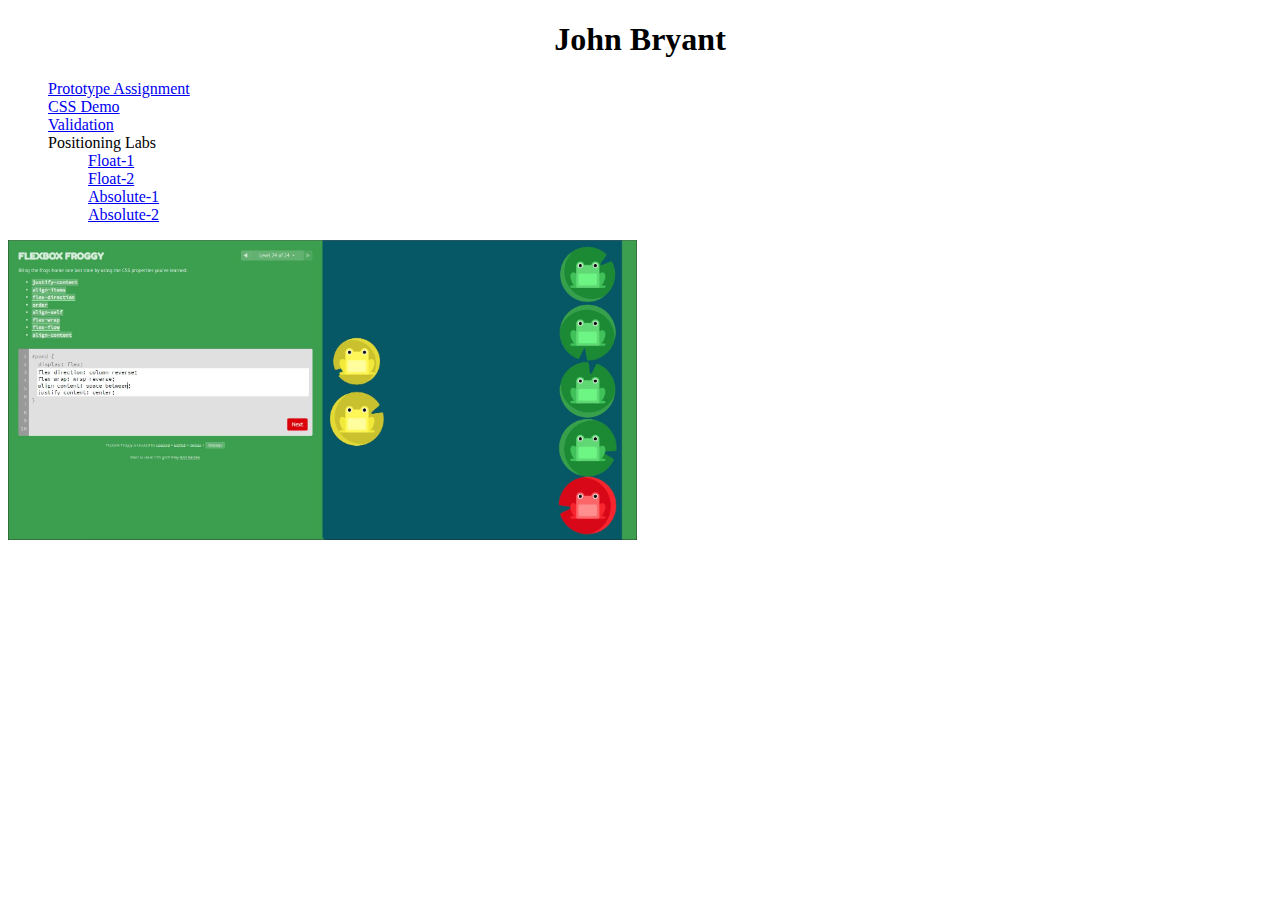
<file: index.html>
<!doctype html>

<html lang="en">

<head>
    <meta charset="utf-8">

    <title>IFSC 1310 | John Bryant</title>
    <meta name="description" content="IT Topaz Work Portfolio" />
    <meta name="author" content="John Bryant" />
    <link rel="stylesheet" href="assets/css/style.css">
</head>

<body>
    <h1>John Bryant</h1>
    <ul>
        <li><a href="prototype/index.html">Prototype Assignment</a></li>
        <li><a href="css-demo/index.html">CSS Demo</a></li>
        <li><a href="validation/index.html">Validation</a></li>
        <li>Positioning Labs
            <ul>
                <li>
                    <a href="positioning-lab/float-1.html">Float-1</a>
                </li>
                <li>
                    <a href="positioning-lab/float-2.html">Float-2</a>
                </li>
                <li>
                    <a href="positioning-lab/absolute-1.html">Absolute-1</a>
                </li>
                <li>
                    <a href="positioning-lab/absolute-2.html">Absolute-2</a>
                </li>
            </ul>
        </li>
    </ul>

    <img src="assets/images/flexbox_froggy_complete.JPG" alt="Complete Flexbox Froggy Exercise">
</body>

</html>
</file>
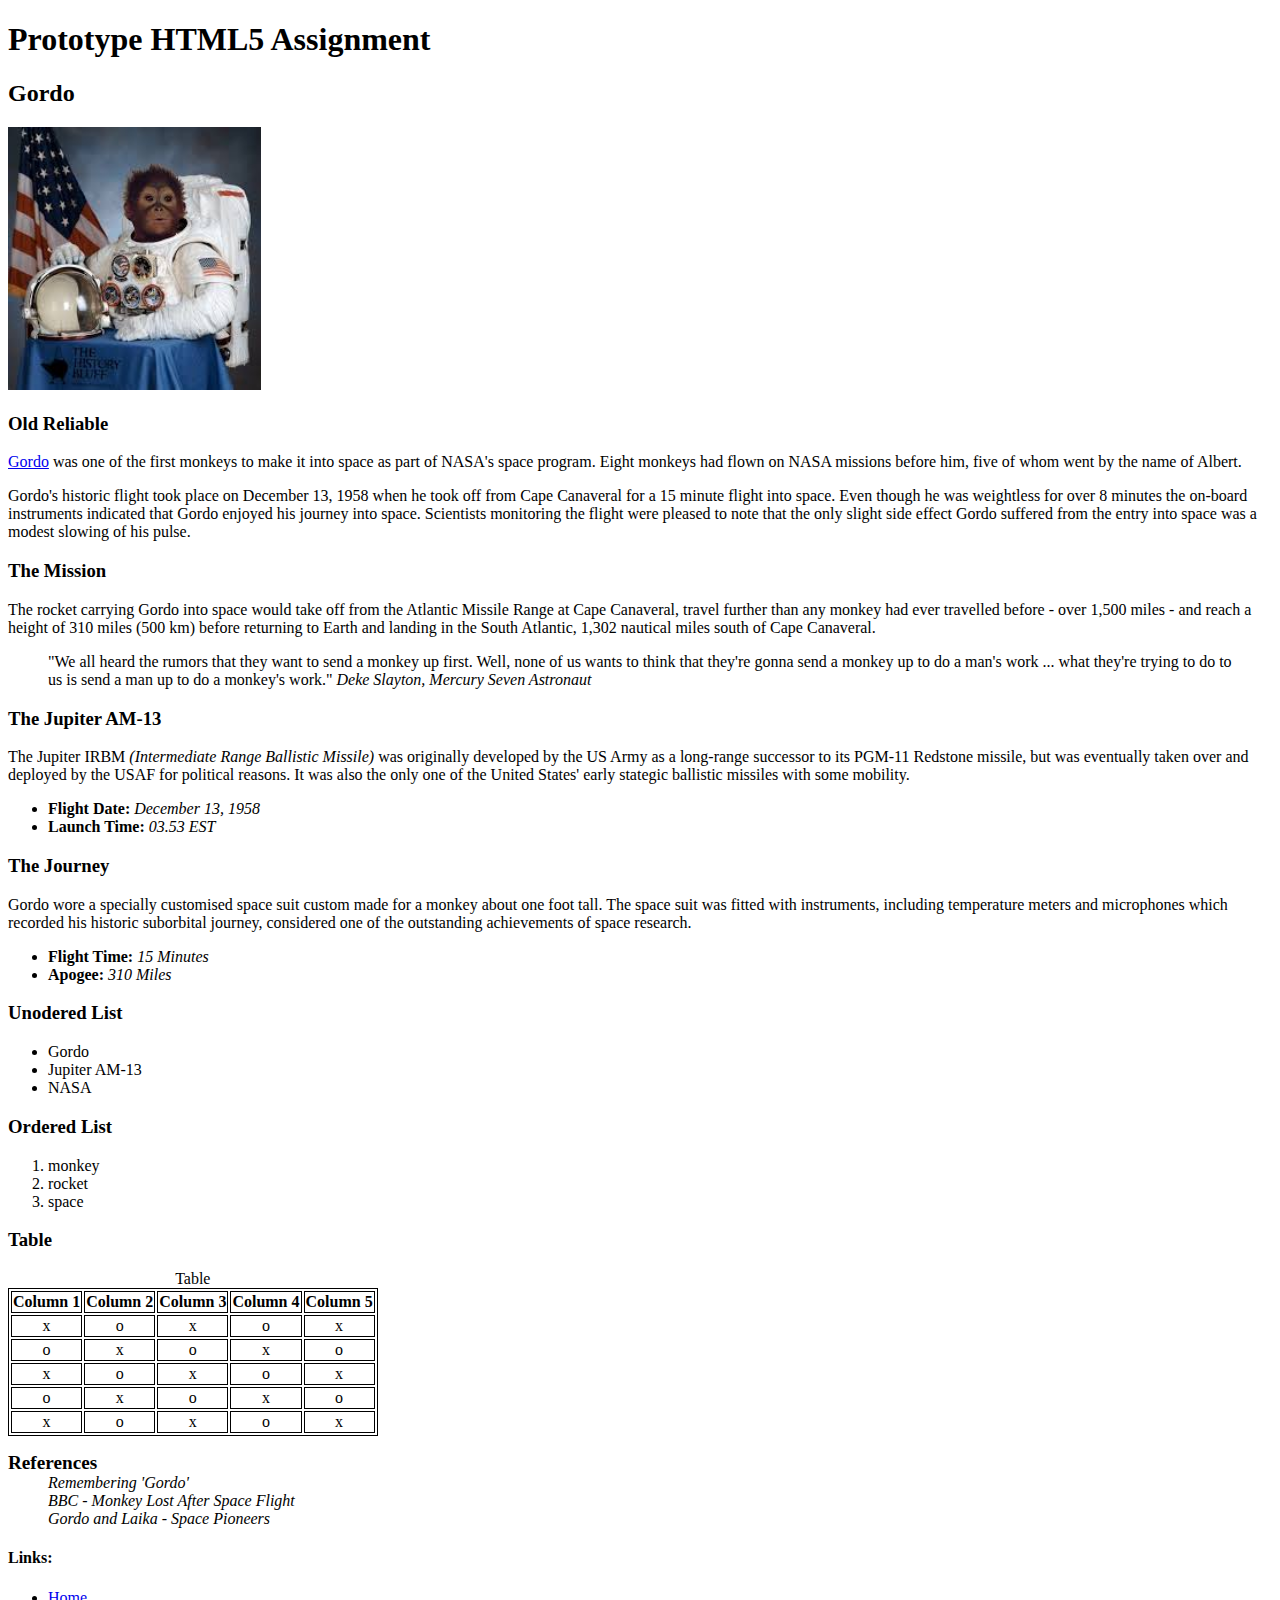
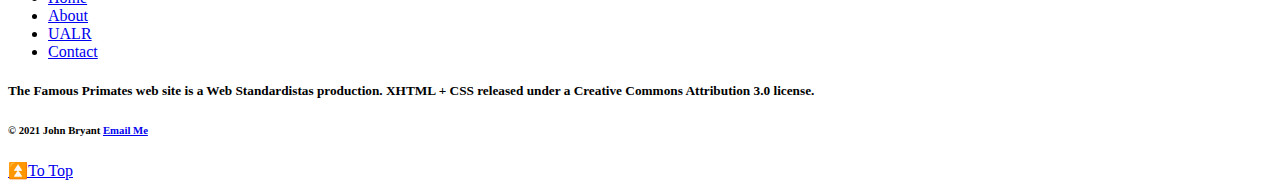
<file: prototype/index.html>
<!DOCTYPE html>
<html lang="en">
<!--declare document language as English-->

<head>
    <meta charset="UTF-8">
    <!--character set used in the site-->
    <meta http-equiv="X-UA-Compatible" content="IE=edge">
    <!--set Micrisoft IE-Edge compatability-->
    <title>Prototype HTML5 Assignment</title>
    <!--title that shows in browser tab-->
    <meta name="viewport" content="width=device-width, initial-scale=1.0">
    <!--viewport layout fopr responsive site-->
    <meta name="description" content="Gordo the NASA monkey astronaut">
    <!--descriptive text of site for screen readers and search engines-->
    <meta name="keywords" content="space, NASA, chimpanzee">
    <!--keywords associated with the content-->
    <meta name="author" content="John Bryant">
    <!--author of the site-->
    <link rel="stylesheet" href="css/styles.css">
</head>

<body>
    <header>
        <h1>Prototype HTML5 Assignment</h1>
    </header>

    <section>
        <h2>Gordo</h2>
        <img class="img1" src="images/gordo.jpeg" alt="Gordo the monkey in space suit">

        <div class="gordo">
            <h3>Old Reliable</h3>

            <p><a href="https://en.wikipedia.org/wiki/Gordo_(monkey)" title="Gordo">Gordo</a> was one of the first monkeys to make it into space as part of NASA's space program. Eight monkeys had flown on NASA missions before him, five of whom went by the
                name of Albert.</p>
            <p>Gordo's historic flight took place on December 13, 1958 when he took off from Cape Canaveral for a 15 minute flight into space. Even though he was weightless for over 8 minutes the on-board instruments indicated that Gordo enjoyed his journey
                into space. Scientists monitoring the flight were pleased to note that the only slight side effect Gordo suffered from the entry into space was a modest slowing of his pulse.</p>
        </div>


        <div class="mission">
            <h3>The Mission</h3>
            <p>The rocket carrying Gordo into space would take off from the Atlantic Missile Range at Cape Canaveral, travel further than any monkey had ever travelled before - over 1,500 miles - and reach a height of 310 miles (500 km) before returning
                to Earth and landing in the South Atlantic, 1,302 nautical miles south of Cape Canaveral.</p>
            <blockquote>"We all heard the rumors that they want to send a monkey up first. Well, none of us wants to think that they're gonna send a monkey up to do a man's work ... what they're trying to do to us is send a man up to do a monkey's work."
                <cite>Deke Slayton, Mercury Seven Astronaut</cite></blockquote>
        </div>


        <div class="vehicle">
            <h3>The Jupiter AM-13</h3>
            <p>The Jupiter IRBM <em>(Intermediate Range Ballistic Missile)</em> was originally developed by the US Army as a long-range successor to its PGM-11 Redstone missile, but was eventually taken over and deployed by the USAF for political reasons.
                It was also the only one of the United States' early stategic ballistic missiles with some mobility.</p>

            <ul>
                <li class="nodots"><strong>Flight Date:</strong> <em>December 13, 1958</em></li>
                <li class="nodots"><strong>Launch Time:</strong> <em>03.53 EST</em></li>
            </ul>
        </div>



        <div class="flight">
            <h3>The Journey</h3>
            <p>Gordo wore a specially customised space suit custom made for a monkey about one foot tall. The space suit was fitted with instruments, including temperature meters and microphones which recorded his historic suborbital journey, considered
                one of the outstanding achievements of space research.</p>
            <ul>
                <li class="nodots"><strong>Flight Time:</strong> <em>15 Minutes</em></li>
                <li class="nodots"><strong>Apogee:</strong> <em>310 Miles</em></li>
            </ul>
        </div>
    </section>

    <h3>Unodered List</h3>
    <ul>
        <li>Gordo</li>
        <li>Jupiter AM-13</li>
        <li>NASA</li>
    </ul>

    <h3>Ordered List</h3>
    <ol>
        <li>monkey</li>
        <li>rocket</li>
        <li>space</li>
    </ol>

    <h3>Table</h3>

    <table>
        <caption>Table</caption>
        <tr>
            <th scope="col">Column 1</th>
            <th scope="col">Column 2</th>
            <th scope="col">Column 3</th>
            <th scope="col">Column 4</th>
            <th scope="col">Column 5</th>
        </tr>
        <tr>
            <td>x</td>
            <td>o</td>
            <td>x</td>
            <td>o</td>
            <td>x</td>
        </tr>
        <tr>
            <td>o</td>
            <td>x</td>
            <td>o</td>
            <td>x</td>
            <td>o</td>
        </tr>
        <tr>
            <td>x</td>
            <td>o</td>
            <td>x</td>
            <td>o</td>
            <td>x</td>
        </tr>
        <tr>
            <td>o</td>
            <td>x</td>
            <td>o</td>
            <td>x</td>
            <td>o</td>
        </tr>
        <tr>
            <td>x</td>
            <td>o</td>
            <td>x</td>
            <td>o</td>
            <td>x</td>
        </tr>

    </table>




    <div>
        <dl>
            <dt>References</dt>
            <dd><cite>Remembering 'Gordo'</cite></dd>
            <dd><cite>BBC - Monkey Lost After Space Flight</cite></dd>
            <dd><cite>Gordo and Laika - Space Pioneers</cite></dd>
        </dl>
    </div>

    <nav>
        <h4>Links:</h4>
        <ul title="Links">
            <li><a href="#" title="Home Page">Home</a></li>
            <li><a href="#" title="About Page">About</a></li>
            <li><a href="#" title="UALR" target="_blank">UALR</a></li>
            <li><a href="#" title="Contact Page">Contact</a></li>
        </ul>
    </nav>

    <footer>
        <h5>The Famous Primates web site is a Web Standardistas production. XHTML + CSS released under a Creative Commons Attribution 3.0 license.</h5>
        <h6>&copy; 2021 John Bryant <a href="mailto:admin@skylinerdesigns.com">Email Me</a></h6>
        <a href="#">&#9195;To Top</a>
    </footer>
</body>

</html>
</file>
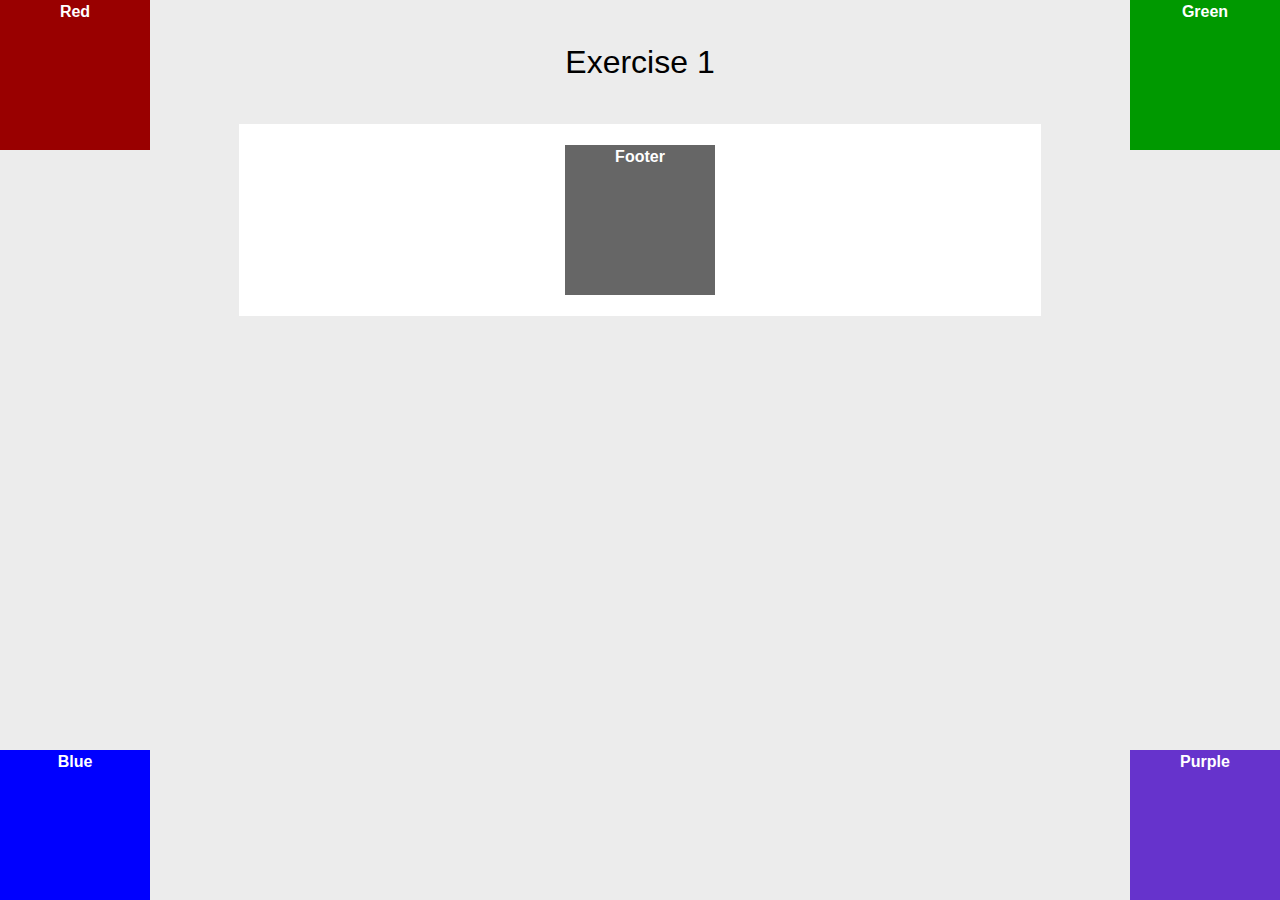
<file: positioning-lab/absolute-1.html>
<!DOCTYPE html>
<html lang="en">

<head>
    <meta charset="UTF-8" />
    <title>Positioning Lab</title>
    <style type="text/css">
        * {
            margin: 0px;
            padding: 0px;
        }
        
        body {
            background-color: #ECECEC;
            font-weight: bold;
            font-family: Tahoma, Geneva, sans-serif;
            color: #FFF;
            text-align: center;
            line-height: 24px;
        }
        
        #wrapper {
            background-color: #FFF;
            border-top-width: 1px;
            border-right-width: 1px;
            border-bottom-width: 1px;
            border-left-width: 1px;
            border-top-style: solid;
            border-right-style: solid;
            border-bottom-style: solid;
            border-left-style: solid;
            width: 800px;
            margin-right: auto;
            margin-left: auto;
        }

        #wrapper>div {
            width: 150px;
            height: 150px;
            position: absolute;
        }
        
        #red {
            top: 0;
            left: 0;
            background-color: #900;
        }
        
        #green {
            top: 0;
            right: 0;
            background-color: #090;
        }
        
        #blue {
            bottom: 0%;
            left: 0;
            background-color: #00F;
        }
        
        #purple {
            bottom: 0%;
            right: 0;
            background-color: #63C;
        }
        
        #wrapper #footer {
            position: static;
            margin: 20px auto;
            background-color: #666;
        }
        
        h1 {
            color: #000;
            font-weight: normal;
            padding: 50px;
        }
    </style>
</head>

<body>
    <h1>Exercise 1</h1>
    <div id="wrapper">
        <div id="red">Red</div>
        <div id="green">Green</div>
        <div id="blue">Blue</div>
        <div id="purple">Purple</div>
        <div id="footer">Footer</div>
    </div>
</body>

</html>
</file>
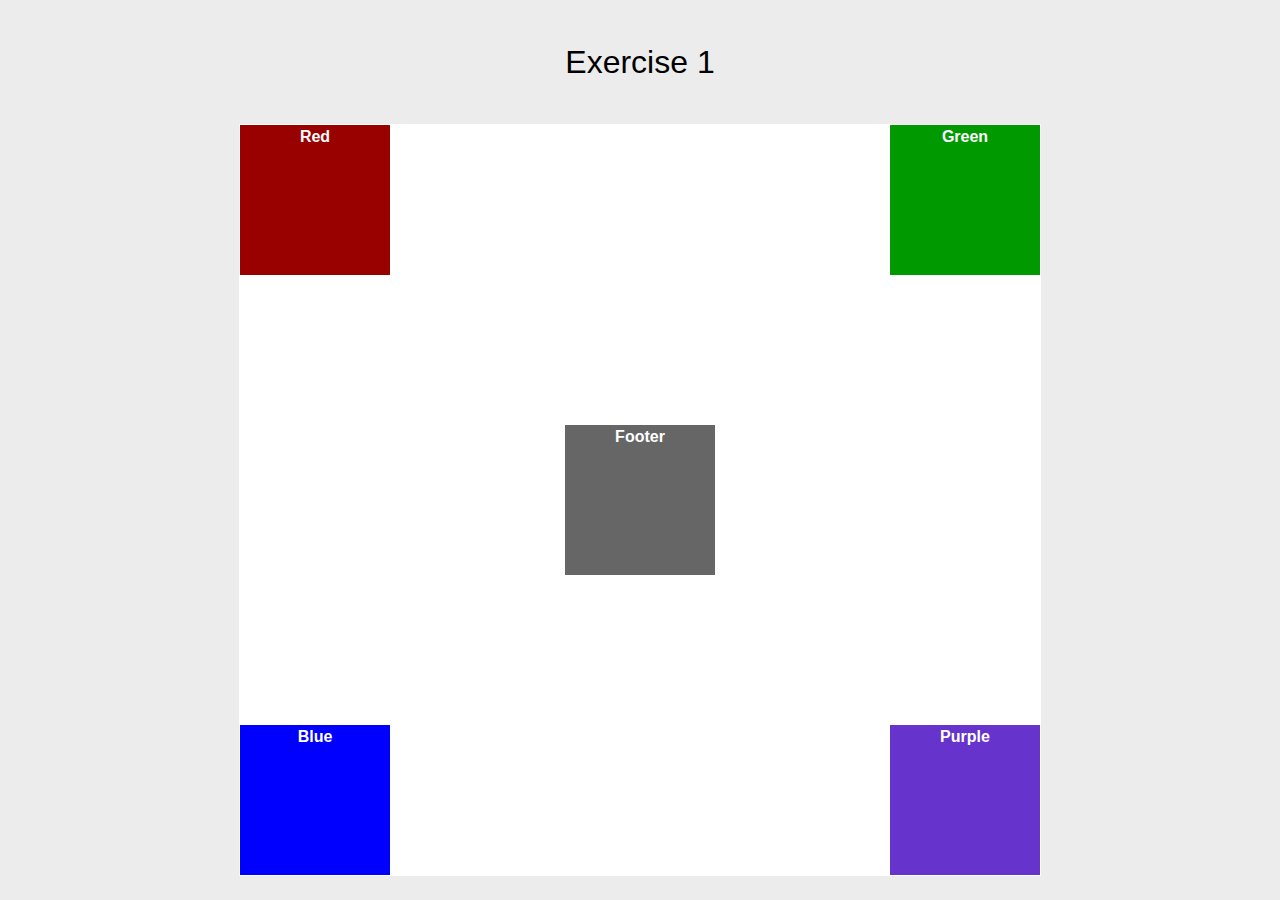
<file: positioning-lab/absolute-2.html>
<!DOCTYPE html>
<html lang="en">

<head>
    <meta charset="UTF-8" />
    <title>Positioning Lab</title>
    <style type="text/css">
        * {
            margin: 0px;
            padding: 0px;
        }
        
        body {
            background-color: #ECECEC;
            font-weight: bold;
            font-family: Tahoma, Geneva, sans-serif;
            color: #FFF;
            text-align: center;
            line-height: 24px;
        }
        
        #wrapper {
            background-color: #FFF;
            border-top-width: 1px;
            border-right-width: 1px;
            border-bottom-width: 1px;
            border-left-width: 1px;
            border-top-style: solid;
            border-right-style: solid;
            border-bottom-style: solid;
            border-left-style: solid;
            width: 800px;
            margin-right: auto;
            margin-left: auto;
            position: relative;
        }

        #wrapper>div {
            height: 150px;
            width: 150px;
            position: absolute;
        }
        
        #red {
            top: 0;
            left: 0;
            background-color: #900;
        }
        
        #green {
            top: 0;
            right: 0;
            background-color: #090;
        }
        
        #blue {
            bottom: 0;
            left: 0;
            background-color: #00F;
        }
        
        #purple {
            bottom: 0;
            right: 0;
            background-color: #63C;
        }
        
        #wrapper #footer {
            position: relative;
            margin: 300px auto;
            background-color: #666;
        }
        
        h1 {
            color: #000;
            font-weight: normal;
            padding: 50px;
        }
    </style>
</head>

<body>
    <h1>Exercise 1</h1>
    <div id="wrapper">
        <div id="red">Red</div>
        <div id="green">Green</div>
        <div id="blue">Blue</div>
        <div id="purple">Purple</div>
        <div id="footer">Footer</div>
    </div>
</body>

</html>
</file>
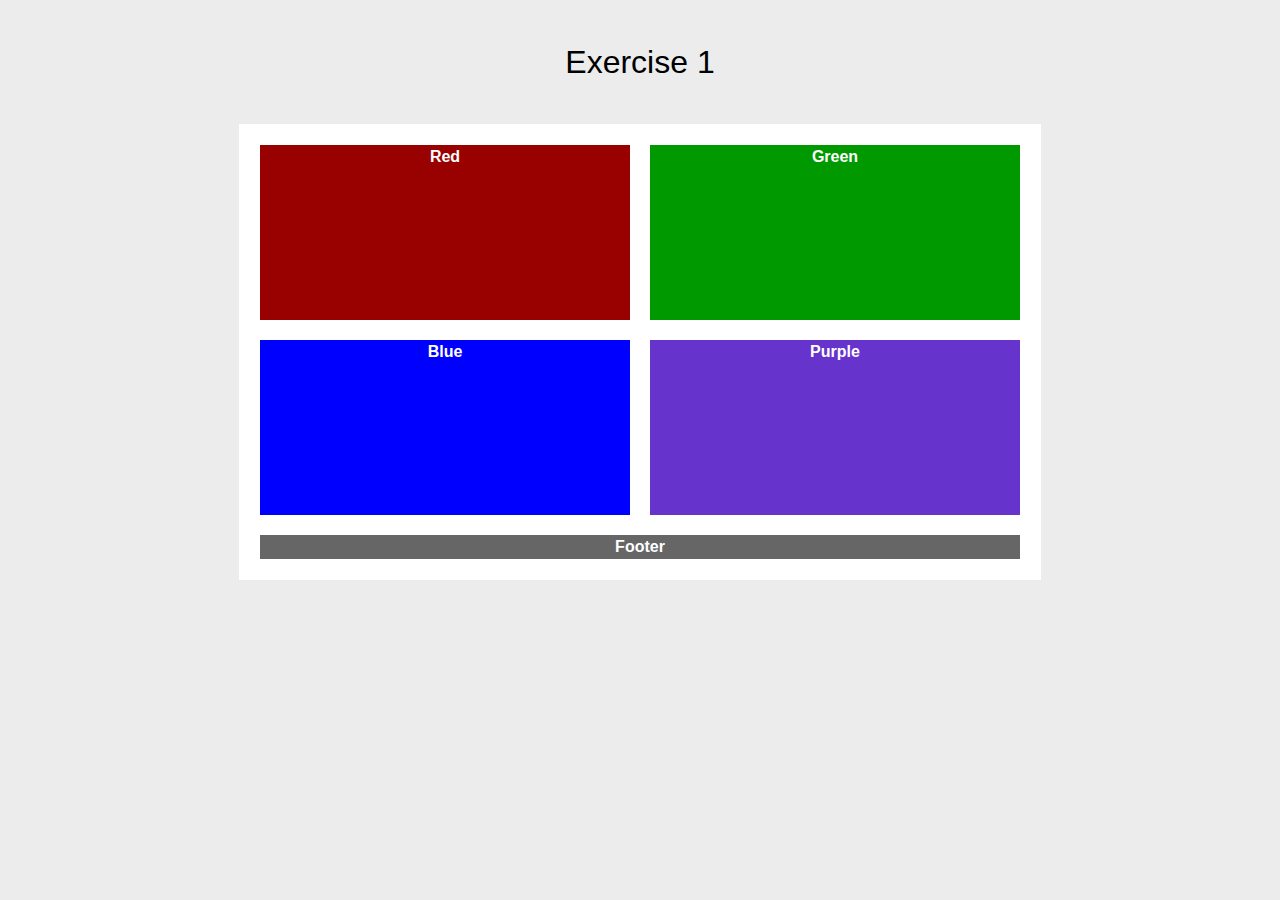
<file: positioning-lab/float-1.html>
<!DOCTYPE html>
<html lang="en">

<head>
    <meta charset="UTF-8" />
    <title>Positioning Lab</title>
    <style type="text/css">
        * {
            margin: 0px;
            padding: 0px;
        }
        
        body {
            background-color: #ECECEC;
            font-weight: bold;
            font-family: Tahoma, Geneva, sans-serif;
            color: #FFF;
            text-align: center;
            line-height: 24px;
        }
        
        #wrapper {
            background-color: #FFF;
            border-top-width: 1px;
            border-right-width: 1px;
            border-bottom-width: 1px;
            border-left-width: 1px;
            border-top-style: solid;
            border-right-style: solid;
            border-bottom-style: solid;
            border-left-style: solid;
            width: 800px;
            margin-right: auto;
            margin-left: auto;
        }
        
        #wrapper>div {
            margin: 20px 0px 0px 20px;
            width: 370px;
            height: 175px;
            float: left;
        }
        
        #red {
            background-color: #900;
        }
        
        #green {
            background-color: #090;
        }
        
        #wrapper #blue {
            margin-bottom: 20px;
            background-color: #00F;
        }
        
        #wrapper #purple {
            margin-bottom: 20px;
            background-color: #63C;
        }
        
        #wrapper #footer {
            float: none;
            clear: both;
            width: 760px;
            height: auto;
            margin-bottom: 20px;
            background-color: #666;
        }
        
        h1 {
            color: #000;
            font-weight: normal;
            padding: 50px;
        }
    </style>
</head>

<body>
    <h1>Exercise 1</h1>
    <div id="wrapper">
        <div id="red">Red</div>
        <div id="green">Green</div>
        <div id="blue">Blue</div>
        <div id="purple">Purple</div>
        <div id="footer">Footer</div>
    </div>
</body>

</html>
</file>
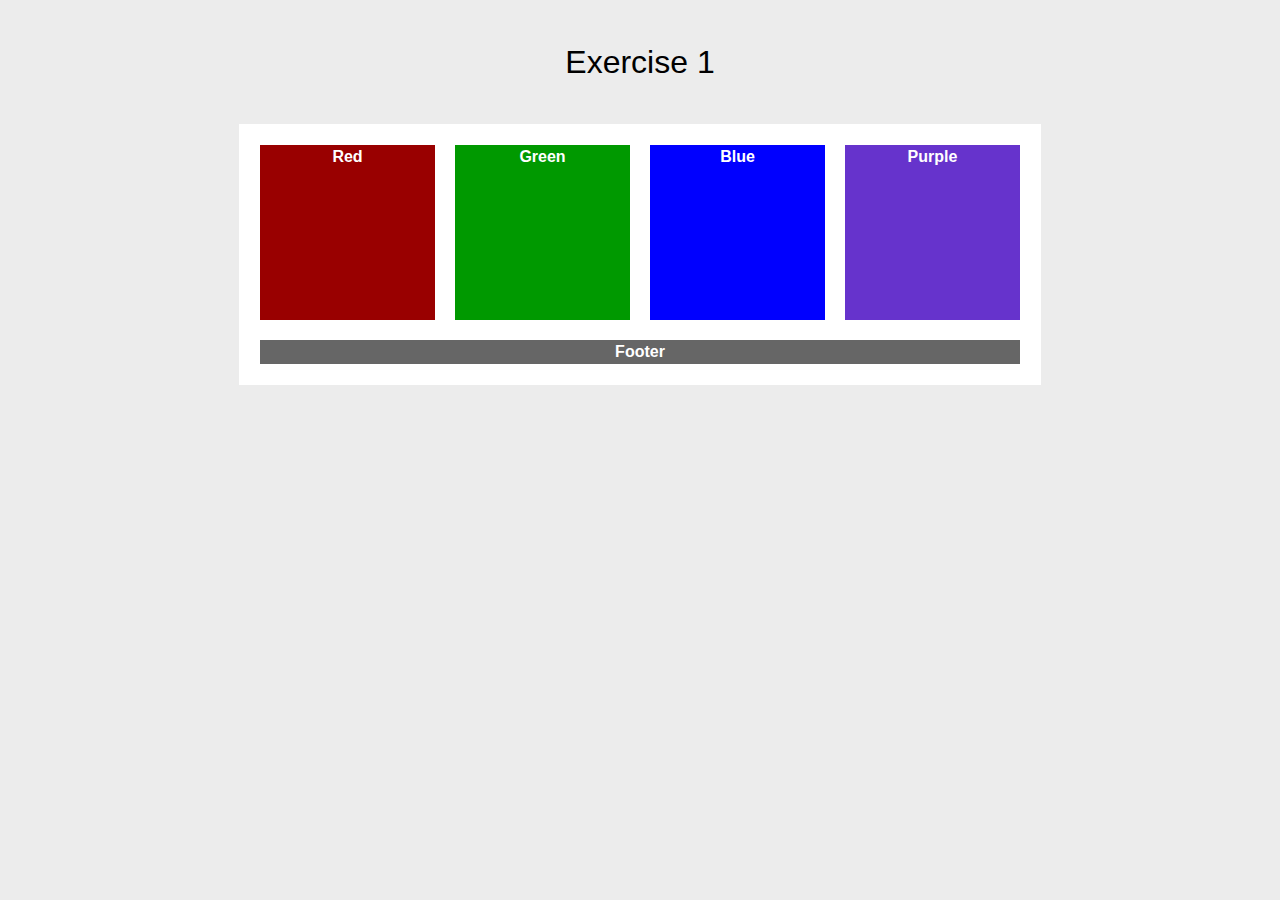
<file: positioning-lab/float-2.html>
<!DOCTYPE html>
<html lang="en">

<head>
    <meta charset="UTF-8" />
    <title>Positioning Lab</title>
    <style type="text/css">
        * {
            margin: 0px;
            padding: 0px;
        }
        
        body {
            background-color: #ECECEC;
            font-weight: bold;
            font-family: Tahoma, Geneva, sans-serif;
            color: #FFF;
            text-align: center;
            line-height: 24px;
        }
        
        #wrapper {
            background-color: #FFF;
            border-top-width: 1px;
            border-right-width: 1px;
            border-bottom-width: 1px;
            border-left-width: 1px;
            border-top-style: solid;
            border-right-style: solid;
            border-bottom-style: solid;
            border-left-style: solid;
            width: 800px;
            margin-right: auto;
            margin-left: auto;
        }

        #wrapper>div {
            float: left;
            width: 175px;
            height: 175px;
            margin: 20px 0px 20px 20px;
        }
        
        #red {
            background-color: #900;
        }
        
        #green {
            background-color: #090;
        }
        
        #blue {
            background-color: #00F;
        }
        
        #purple {
            background-color: #63C;
        }
        
        #wrapper #footer {
            float: none;
            clear: both;
            width: 760px;
            height: auto;
            margin-bottom: 20px;
            background-color: #666;
        }
        
        h1 {
            color: #000;
            font-weight: normal;
            padding: 50px;
        }
    </style>
</head>

<body>
    <h1>Exercise 1</h1>
    <div id="wrapper">
        <div id="red">Red</div>
        <div id="green">Green</div>
        <div id="blue">Blue</div>
        <div id="purple">Purple</div>
        <div id="footer">Footer</div>
    </div>
</body>

</html>
</file>
<file: assets/css/style.css>
h1 {
    text-align: center;
}

img {
    height: 300px;
}

ul {
    list-style: none;
}
</file>
<file: prototype/css/styles.css>
table,
td,
th {
    border: 1px solid black;
}

td {
    text-align: center;
}

.img1 {
    height: 20%;
    width: 20%;
}

dt {
    font-size: 1.2rem;
    font-weight: bold;
}

.nodots {
    text-decoration: none;
}
</file>
